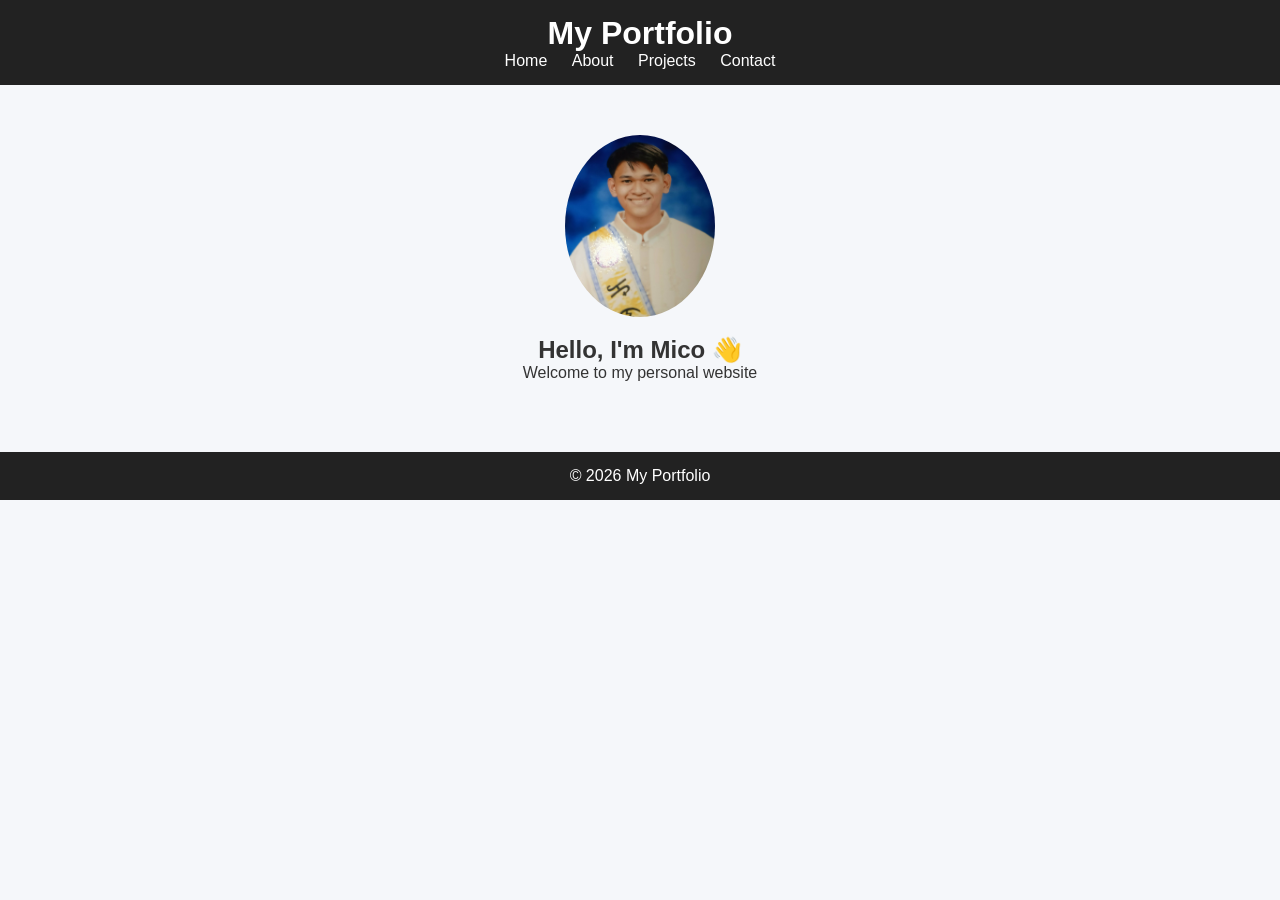
<file: index.html>
<!DOCTYPE html>
<html lang="en">
<head>
  <meta charset="UTF-8">
  <title>Home</title>
  <link rel="stylesheet" href="style.css">
</head>
<body>

<header>
  <h1>My Portfolio</h1>
  <nav>
    <a href="index.html">Home</a>
    <a href="about.html">About</a>
    <a href="projects.html">Projects</a>
    <a href="contact.html">Contact</a>
  </nav>
</header>

<section class="hero">
  <img src="profile.jpg" alt="Profile">
  <h2>Hello, I'm Mico 👋</h2>
  <p>Welcome to my personal website</p>
</section>

<footer>
  <p>© 2026 My Portfolio</p>
</footer>

</body>
</html>
</file>
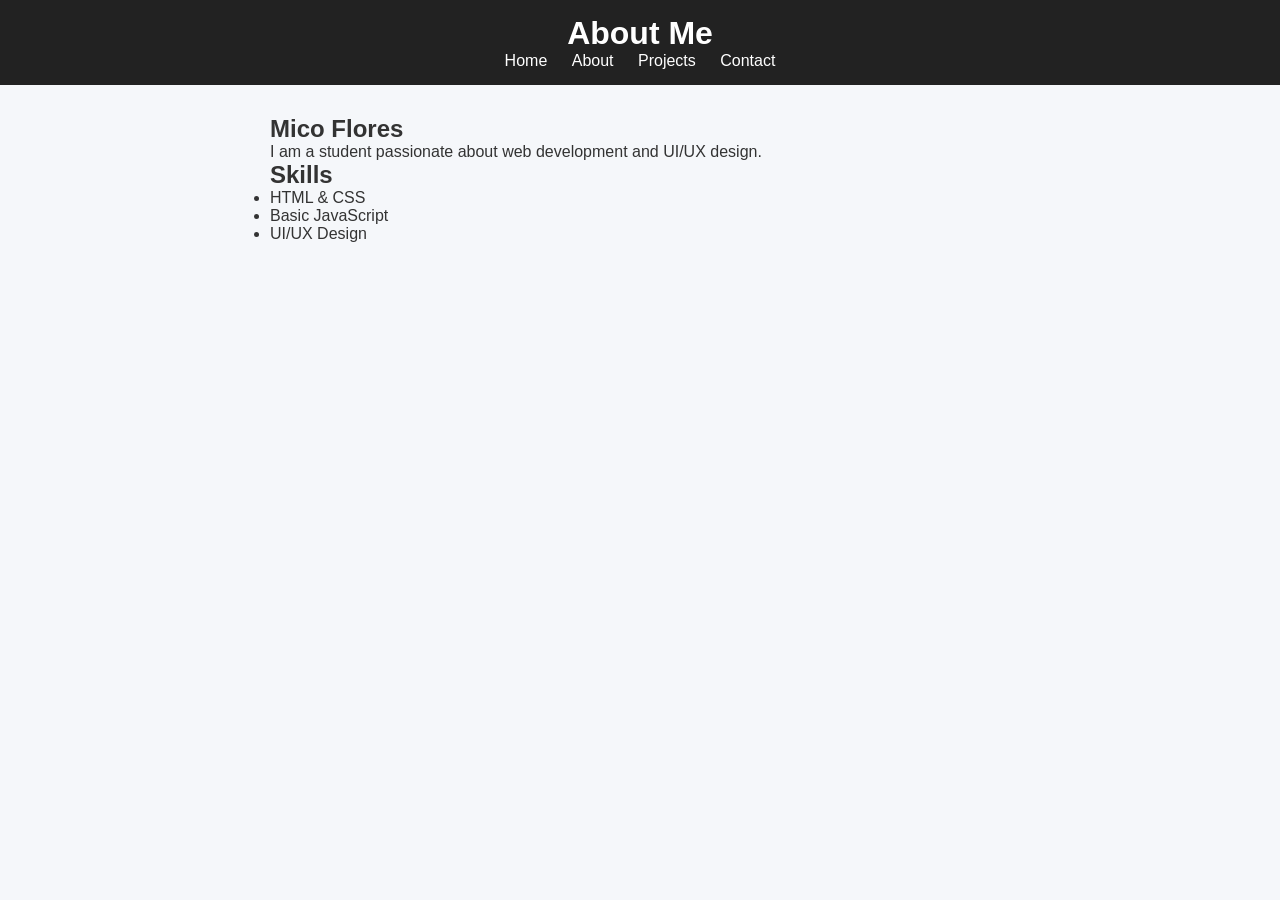
<file: about.html>
<!DOCTYPE html>
<html lang="en">
<head>
  <meta charset="UTF-8">
  <title>About</title>
  <link rel="stylesheet" href="style.css">
</head>
<body>

<header>
  <h1>About Me</h1>
  <nav>
    <a href="index.html">Home</a>
    <a href="about.html">About</a>
    <a href="projects.html">Projects</a>
    <a href="contact.html">Contact</a>
  </nav>
</header>

<section class="content">
  <h2>Mico Flores</h2>
  <p>I am a student passionate about web development and UI/UX design.</p>

  <h2>Skills</h2>
  <ul>
    <li>HTML & CSS</li>
    <li>Basic JavaScript</li>
    <li>UI/UX Design</li>
  </ul>
</section>

</body>
</html>
</file>
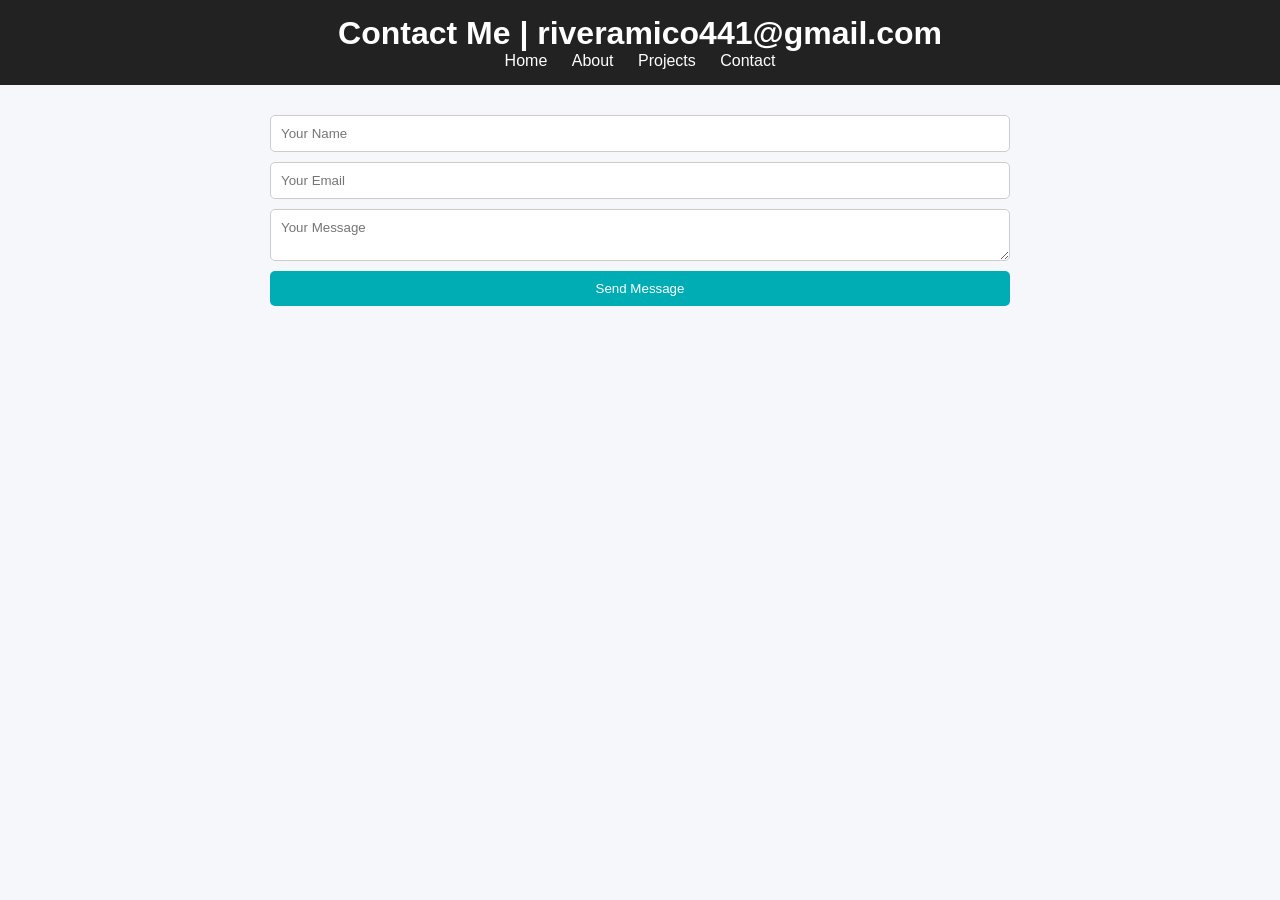
<file: contact.html>
<!DOCTYPE html>
<html lang="en">
<head>
  <meta charset="UTF-8">
  <title>Contact</title>
  <link rel="stylesheet" href="style.css">
</head>
<body>

<header>
  <h1>Contact Me | riveramico441@gmail.com</h1>
  <nav>
    <a href="index.html">Home</a>
    <a href="about.html">About</a>
    <a href="projects.html">Projects</a>
    <a href="contact.html">Contact</a>
  </nav>
</header>

<section class="content">
  <form class="contact-form">
    <input type="text" placeholder="Your Name" required>
    <input type="email" placeholder="Your Email" required>
    <textarea placeholder="Your Message"></textarea>
    <button type="submit">Send Message</button>
  </form>
</section>

</body>
</html>
</file>
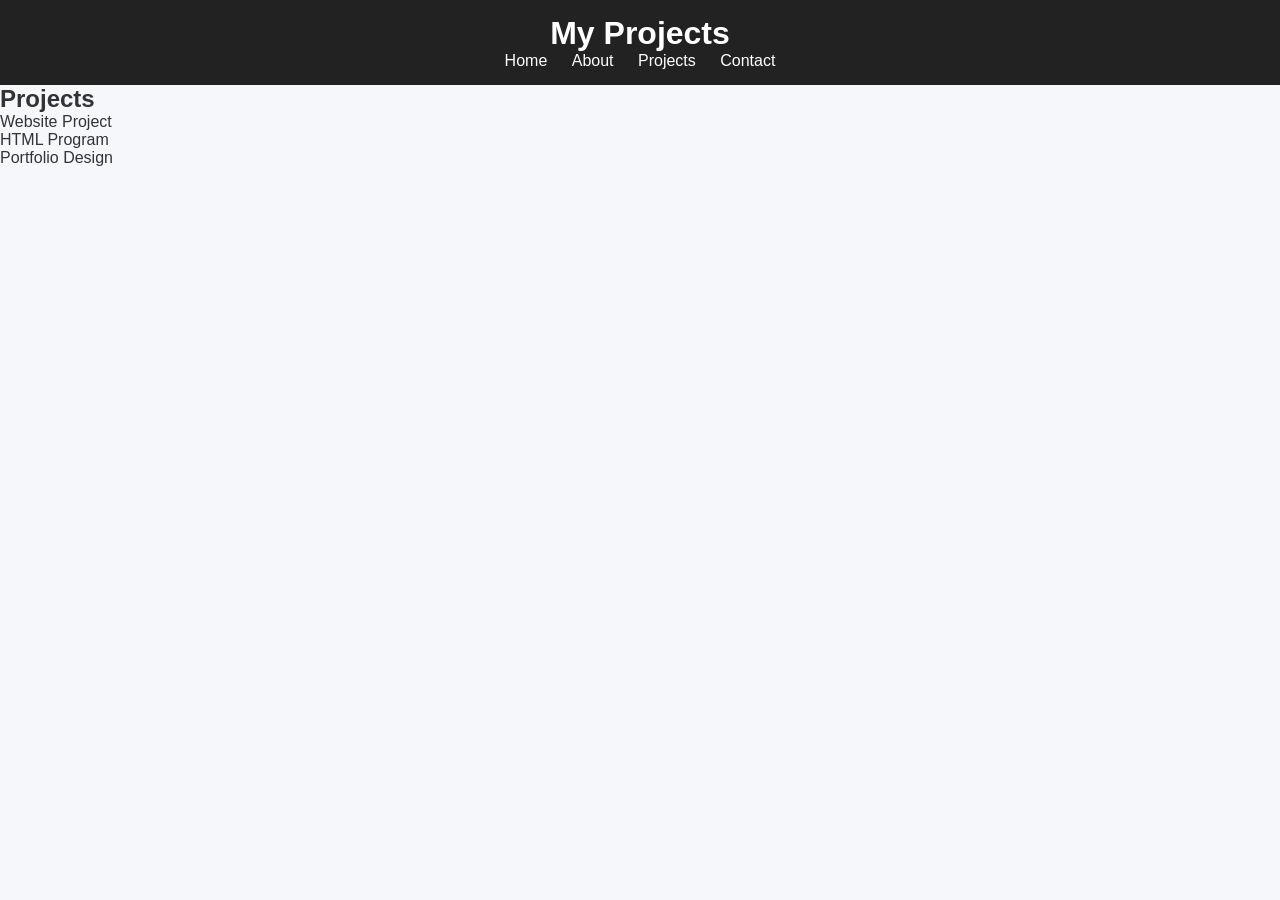
<file: project.html>
<!DOCTYPE html>
<html lang="en">
<head>
    <title>Projects</title>
    <link rel="stylesheet" href="style.css">
</head>
<body>

<header>
    <h1>My Projects</h1>
    <nav>
        <a href="index.html">Home</a>
        <a href="about.html">About</a>
        <a href="projects.html">Projects</a>
        <a href="contact.html">Contact</a>
    </nav>
</header>

<section>
    <h2>Projects</h2>
    <ul>
        <li>Website Project</li>
        <li>HTML Program</li>
        <li>Portfolio Design</li>
    </ul>
</section>

</body>
</html>
</file>
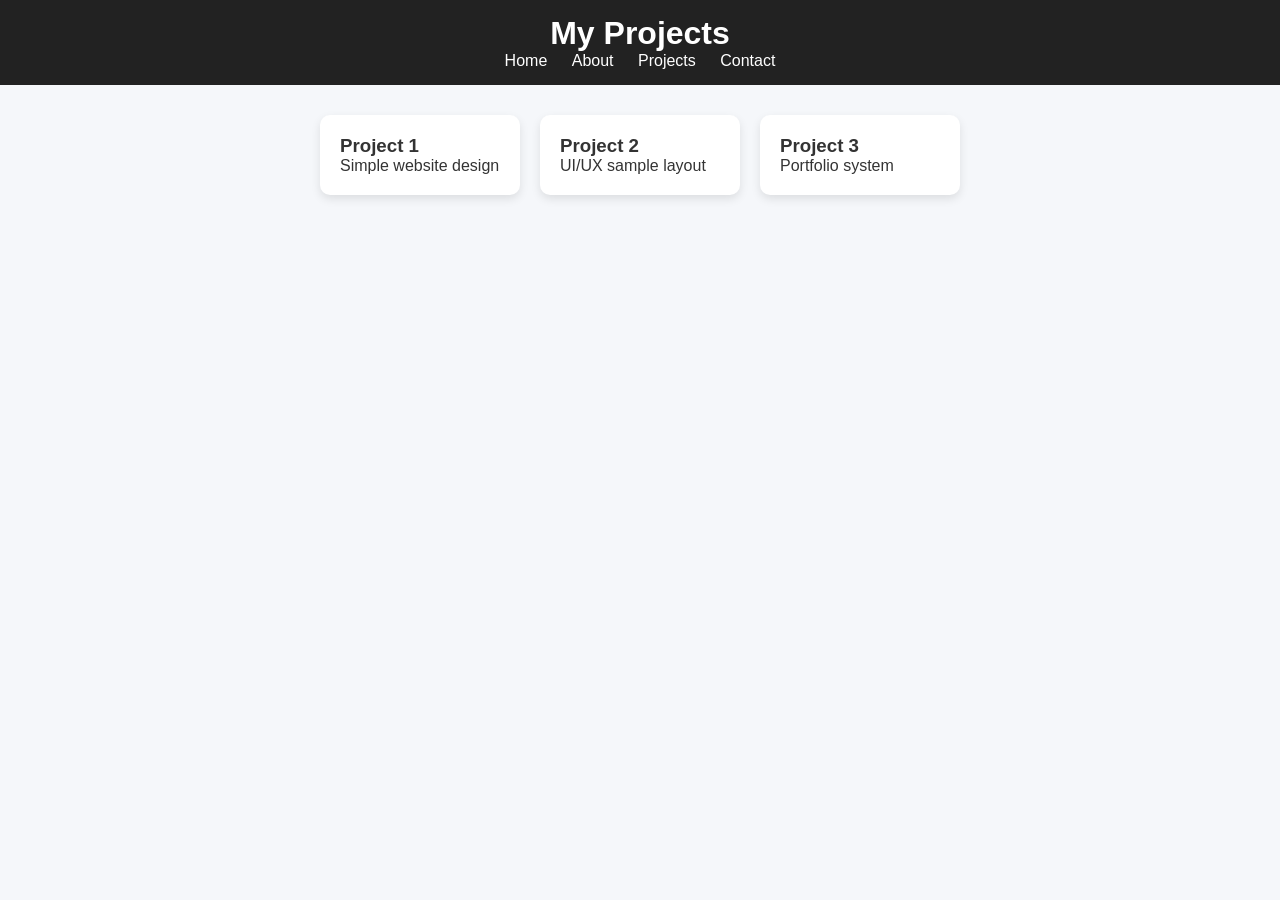
<file: projects.html>
<!DOCTYPE html>
<html lang="en">
<head>
  <meta charset="UTF-8">
  <title>Projects</title>
  <link rel="stylesheet" href="style.css">
</head>
<body>

<header>
  <h1>My Projects</h1>
  <nav>
    <a href="index.html">Home</a>
    <a href="about.html">About</a>
    <a href="projects.html">Projects</a>
    <a href="contact.html">Contact</a>
  </nav>
</header>

<section class="projects">
  <div class="card">
    <h3>Project 1</h3>
    <p>Simple website design</p>
  </div>

  <div class="card">
    <h3>Project 2</h3>
    <p>UI/UX sample layout</p>
  </div>

  <div class="card">
    <h3>Project 3</h3>
    <p>Portfolio system</p>
  </div>
</section>

</body>
</html>
</file>
<file: style.css>
* {
  margin: 0;
  padding: 0;
  box-sizing: border-box;
  font-family: Arial, sans-serif;
}

body {
  background: #f5f7fa;
  color: #333;
}

/* HEADER */
header {
  background: #222;
  color: white;
  padding: 15px;
  text-align: center;
}

nav a {
  color: white;
  margin: 0 10px;
  text-decoration: none;
  transition: 0.3s;
}

nav a:hover {
  color: #00adb5;
}

/* HERO */
.hero {
  text-align: center;
  padding: 50px;
}

.hero img {
  width: 150px;
  border-radius: 50%;
  margin-bottom: 15px;
}

/* CONTENT */
.content {
  padding: 30px;
  max-width: 800px;
  margin: auto;
}

/* PROJECT CARDS */
.projects {
  display: flex;
  gap: 20px;
  padding: 30px;
  justify-content: center;
}

.card {
  background: white;
  padding: 20px;
  width: 200px;
  border-radius: 10px;
  box-shadow: 0 4px 10px rgba(0,0,0,0.1);
  transition: 0.3s;
}

.card:hover {
  transform: scale(1.05);
}

/* CONTACT FORM */
.contact-form {
  display: flex;
  flex-direction: column;
  gap: 10px;
}

.contact-form input,
.contact-form textarea {
  padding: 10px;
  border-radius: 5px;
  border: 1px solid #ccc;
}

.contact-form button {
  background: #00adb5;
  color: white;
  padding: 10px;
  border: none;
  border-radius: 5px;
  cursor: pointer;
}

.contact-form button:hover {
  background: #007b83;
}

/* FOOTER */
footer {
  text-align: center;
  padding: 15px;
  background: #222;
  color: white;
  margin-top: 20px;
}
</file>
